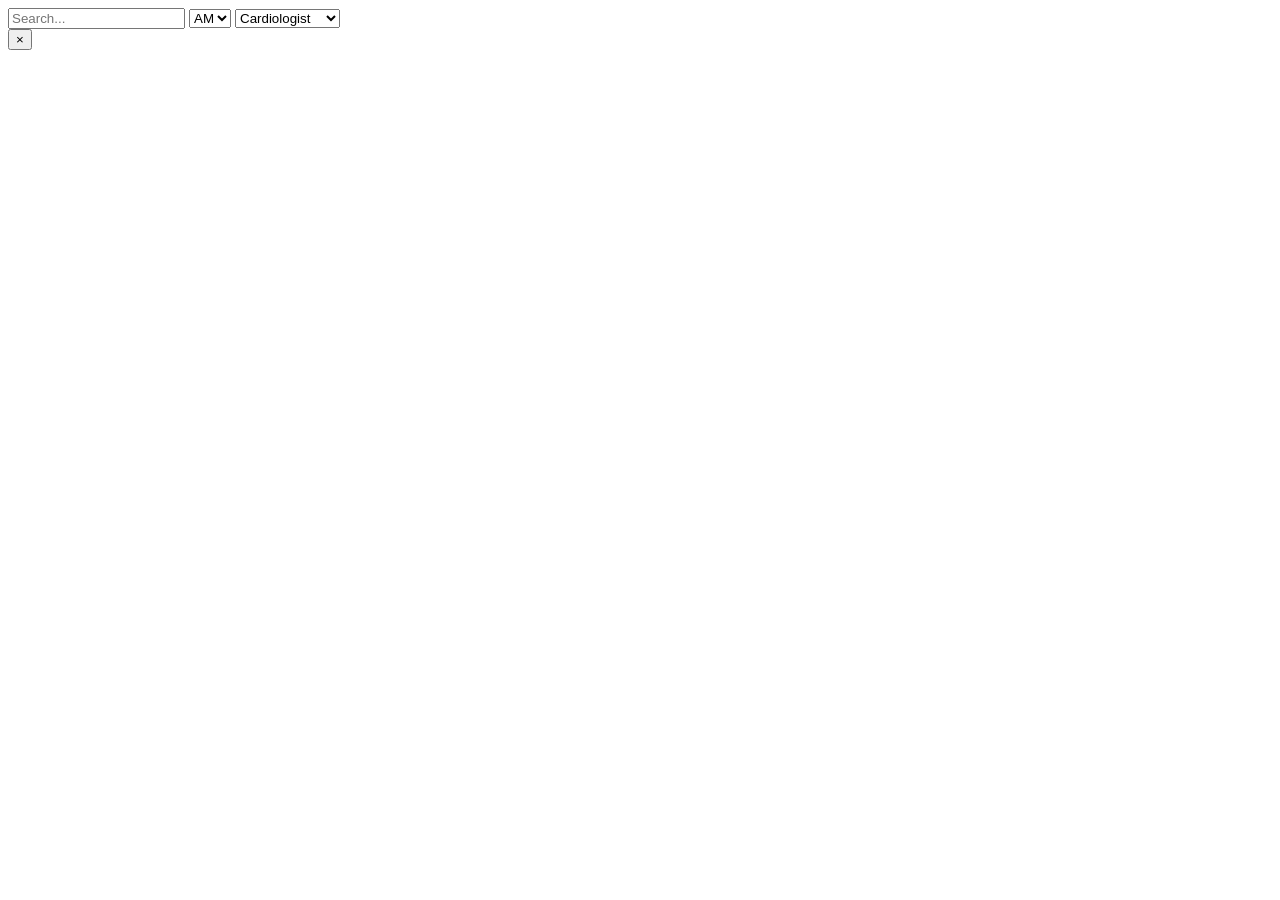
<file: app/src/main/resources/templates/admin/adminDashboard.html>
<!-- adminDashboard.html -->

<!-- 
Step-by-Step Explanation of `adminDashboard.html`
This file creates the Admin Dashboard interface for managing doctor-related data 
with search, filter, and modal functionality.


1. Declare the Document Type

   * Use `<!DOCTYPE html>` to ensure HTML5 standards for consistent rendering across browsers.

2. Begin the HTML Document with Thymeleaf Namespace

   * Add the `<html>` tag with `xmlns:th="http://www.thymeleaf.org"` to allow Thymeleaf-specific attributes in Spring-based apps.

3. Head Section – Metadata and Resources

   * Open the `<head>` section for meta info and links to assets and scripts.

4. Set Character Encoding

   * Use UTF-8 to support all characters and prevent encoding issues.

5. Set the Favicon

   * Add a favicon for browser tabs using Thymeleaf pathing: 
     `<link rel="icon" type="image/png" th:href="@{/assets/images/logo/logo.png}" />`.

6. Set the Page Title

   * Give the page a title, e.g., `"Admin Dashboard"`, which will show in the browser tab.

7. Link CSS Stylesheets

   * Include dashboard-specific styles and global site-wide styles:
     - `adminDashboard.css` for layout and design of this page.
     - `style.css` for shared UI components.

8. Link JavaScript Files (with `defer`)

   * Use Thymeleaf's `th:src` to include JS components and utilities:
     - `render.js` (rendering content)
     - `util.js` (utility functions)
     - `header.js` and `footer.js` (for dynamic header/footer)
   * Use `defer` so scripts execute after the HTML is fully parsed.

9. Close the Head and Begin the Body

    * Start the visible part of the webpage. `onload="renderContent()"` is used to call a function when the page is ready.

10. Create the Container

    * Add a `div` with class `container` for layout control.

11. Add a Wrapper Inside the Container

    * Wrap page elements with a `wrapper` div to maintain consistent spacing and organization.

12. Insert a Header Placeholder

    * Add `<div id="header"></div>` for injecting the header via JavaScript.

13. Define the Main Section

    * Use `<main class="main-content">` for the central dashboard area.

14. Add a Search Bar

    * Add an input field with `id="searchBar"` for admin to search content dynamically.

15. Add Filter Dropdowns

    * Use two `<select>` elements:
      - One for time (AM/PM).
      - One for filtering by medical specialty (Cardiologist, Dentist, etc.).

16. Add Content Display Area

    * Insert a `<div id="content"></div>` for dynamic injection of doctor cards or data.

17. Add a Footer Placeholder

    * Use `<div id="footer"></div>` for a JavaScript-rendered footer.

18. Add Modal Structure

    * Include a modal with:
      - A close button (`&times;`)
      - A content area (`#modal-body`) for displaying popup information or forms.

19. Include Page-Specific JavaScript Modules

    * Load JavaScript specific to the admin dashboard:
      - `adminDashboard.js` for dashboard logic.
      - `doctorCard.js` for rendering doctor information cards.
    * Use `type="module"` and `defer` for modern and non-blocking loading.

    HINT:
        `<script type="module" src="../../static/js/adminDashboard.js" defer></script>`
        `<script type="module" src="../../static/js/doctorDashboard.js" defer></script>`
        
        
20. Close the Body and HTML Tags

    * Finish the structure by properly closing all tags.

 -->

<!DOCTYPE html>
<html lang="en" xmlns:th="http://www.thymeleaf.org">
<head>
    <meta charset="UTF-8">
    <title>Admin Dashboard</title>
    <link rel="icon" type="image/png" th:href="@{/assets/images/logo/logo.png}" />
    <link rel="stylesheet" th:href="@{/assets/css/adminDashboard.css}" />
    <link rel="stylesheet" th:href="@{/assets/css/style.css}" />
    <script th:src="@{/js/util.js}" defer></script>
    <script th:src="@{/js/render.js}" defer></script>
    <script th:src="@{/js/components/header.js}" defer></script>
    <script th:src="@{/js/components/footer.js}" defer></script>
</head>
<body onload="renderContent()">
    <div class="container">
        <div class="wrapper">
            <div id="header"></div>
            <main class="main-content">
                <input type="text" id="searchBar" placeholder="Search...">
                <select id="timeFilter">
                    <option value="AM">AM</option>
                    <option value="PM">PM</option>
                </select>
                <select id="specialtyFilter">
                    <option value="Cardiologist">Cardiologist</option>
                    <option value="Dentist">Dentist</option>
                    <option value="Dermatologist">Dermatologist</option>
                    <option value="Neurologist">Neurologist</option>
                    <option value="Pediatrician">Pediatrician</option>
                </select>
                <div id="content"></div>
            </main>
            <div id="footer"></div>
            <div id="modal" class="modal">
                <button class="closeModal">&times;</button>
                <div id="modal-body"></div>
            </div>
        </div>
    </div>
    <script type="module" th:src="@{/js/adminDashboard.js}" defer></script>
    <script type="module" th:src="@{/js/doctorCard.js}" defer></script>
</body>
</html>
</file>
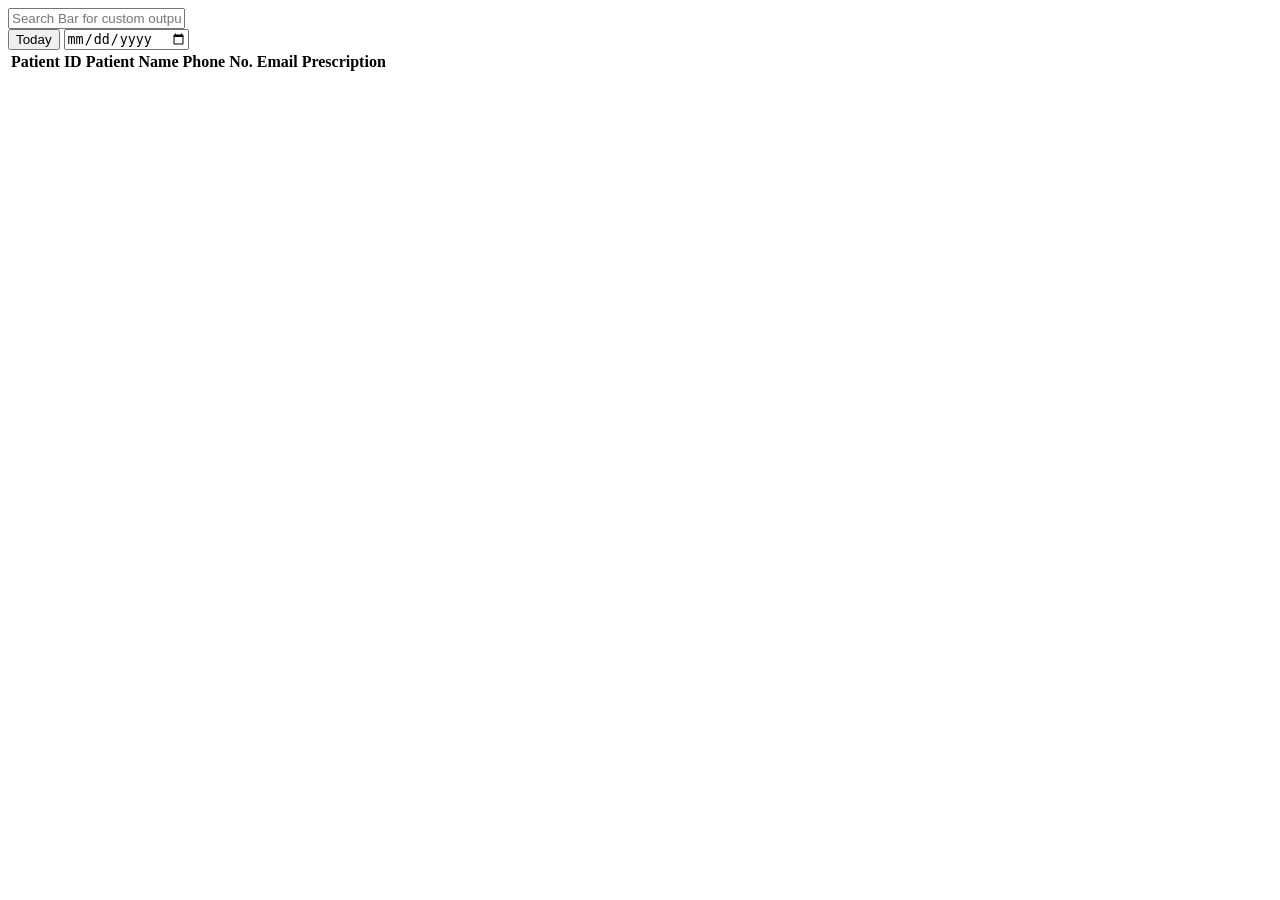
<file: app/src/main/resources/templates/doctor/doctorDashboard.html>
<!-- doctorDashboard.html -->

<!-- 
Step-by-Step Explanation of `doctorDashboard.html`
This file defines the Doctor Dashboard interface, allowing doctors to view and manage their patient appointments, search records, and access patient prescriptions.

1. Label the File

   * Add a comment at the top to identify the file as `doctorDashboard.html`.

2. Declare the Document Type

   * Use `<!DOCTYPE html>` to define the document as an HTML5 file for consistent behavior across modern browsers.

3. Begin the HTML Document with Thymeleaf Namespace

   * The `<html>` tag includes `xmlns:th="http://www.thymeleaf.org"` to enable Thymeleaf-specific attributes used in Spring Boot applications.

4. Head Section – Metadata and Assets

   * Start the `<head>` section to include essential meta information, styles, and scripts.

5. Set Character Encoding

   * Use `<meta charset="UTF-8">` to support all text characters and prevent encoding issues.

6. Set the Favicon

   * Add a favicon using Thymeleaf pathing: 
     `<link rel="icon" type="image/png" th:href="@{/assets/images/logo/logo.png}" />`

7. Set the Page Title

   * Title the page `"Doctor Dashboard"` to show it in the browser tab.

8. Link CSS Stylesheets

   * Include necessary CSS files:
     - `adminDashboard.css` (for shared layout styles with admin interface)
     - `doctorDashboard.css` (for doctor-specific styles)
     - `style.css` (for general UI components)

9. Link JavaScript Files (with `defer`)

   * Load scripts using Thymeleaf's `th:src` and `defer` attribute to prevent blocking rendering:
     - `render.js` – Handles common rendering logic.
     - `util.js` – Provides utility functions.
     - `header.js` and `footer.js` – Dynamically inject header/footer.
     - `doctorDashboard.js` – Contains dashboard logic for doctor functionality, loaded as a module.

10. Close the Head and Begin the Body

    * Begin the visible part of the webpage using `<body onload="renderContent()">`, which calls a JavaScript function after loading.

11. Create the Main Container

    * Use `<div class="container">` to wrap all content and structure the page.

12. Add a Wrapper for Page Content

    * Nest elements inside a `wrapper` div for structured layout control.

13. Insert a Header Placeholder

    * Add `<div id="header"></div>` where the dynamic header will be injected.

14. Define the Main Content Area

    * Use `<div class="main-content">` for the central section of the dashboard.

15. Add a Search Bar

    * Include an input field with `id="searchBar"` for doctors to search patients or data:
      ```html
      <input type="text" id="searchBar" class="searchBar" placeholder="Search Bar for custom output" />
      ```

16. Add Filter Controls

    * Include a filter section:
      - A button (`#todayButton`) to view today's appointments.
      - A date picker (`#datePicker`) to select specific dates.

17. Add a Patient Table

    * Display a table to list patient data:
      - Headers: Patient ID, Name, Phone No., Email, and Prescription.
      - Body: `<tbody id="patientTableBody"></tbody>` for dynamic content insertion.

18. Insert a Footer Placeholder

    * Use `<div id="footer"></div>` to load a common footer via JavaScript.

19. Close the Wrapper and Container

    * Close `wrapper` and `container` divs to maintain structural integrity.

20. End the Body and HTML

    * Properly close the `<body>` and `<html>` tags to complete the document.
 -->

<!DOCTYPE html>
<html lang="en" xmlns:th="http://www.thymeleaf.org">
        <head>
            <meta charset="UTF-8">
            <link rel="icon" type="image/png" th:href="@{/assets/images/logo/logo.png}" />
            <title>Doctor Dashboard</title>
            <link rel="stylesheet" th:href="@{/css/adminDashboard.css}" />
            <link rel="stylesheet" th:href="@{/css/doctorDashboard.css}" />
            <link rel="stylesheet" th:href="@{/css/style.css}" />
            <script th:src="@{/js/render.js}" defer></script>
            <script th:src="@{/js/util.js}" defer></script>
            <script th:src="@{/js/components/header.js}" defer></script>
            <script th:src="@{/js/components/footer.js}" defer></script>
            <script type="module" th:src="@{/js/doctorDashboard.js}" defer></script>
        </head>
        <body onload="renderContent()">
            <div class="container">
                <div class="wrapper">
                    <div id="header"></div>
                    <div class="main-content">
                        <input type="text" id="searchBar" class="searchBar" placeholder="Search Bar for custom output" />
                        <div class="filter-container">
                            <button id="todayButton">Today</button>
                            <input type="date" id="datePicker" />
                        </div>
                        <table class="patient-table">
                            <thead>
                                <tr>
                                    <th>Patient ID</th>
                                    <th>Patient Name</th>
                                    <th>Phone No.</th>
                                    <th>Email</th>
                                    <th>Prescription</th>
                                </tr>
                            </thead>
                            <tbody id="patientTableBody"></tbody>
                        </table>
                    </div>
                    <div id="footer"></div>
                </div>
            </div>
        </body>
</html>
</file>
